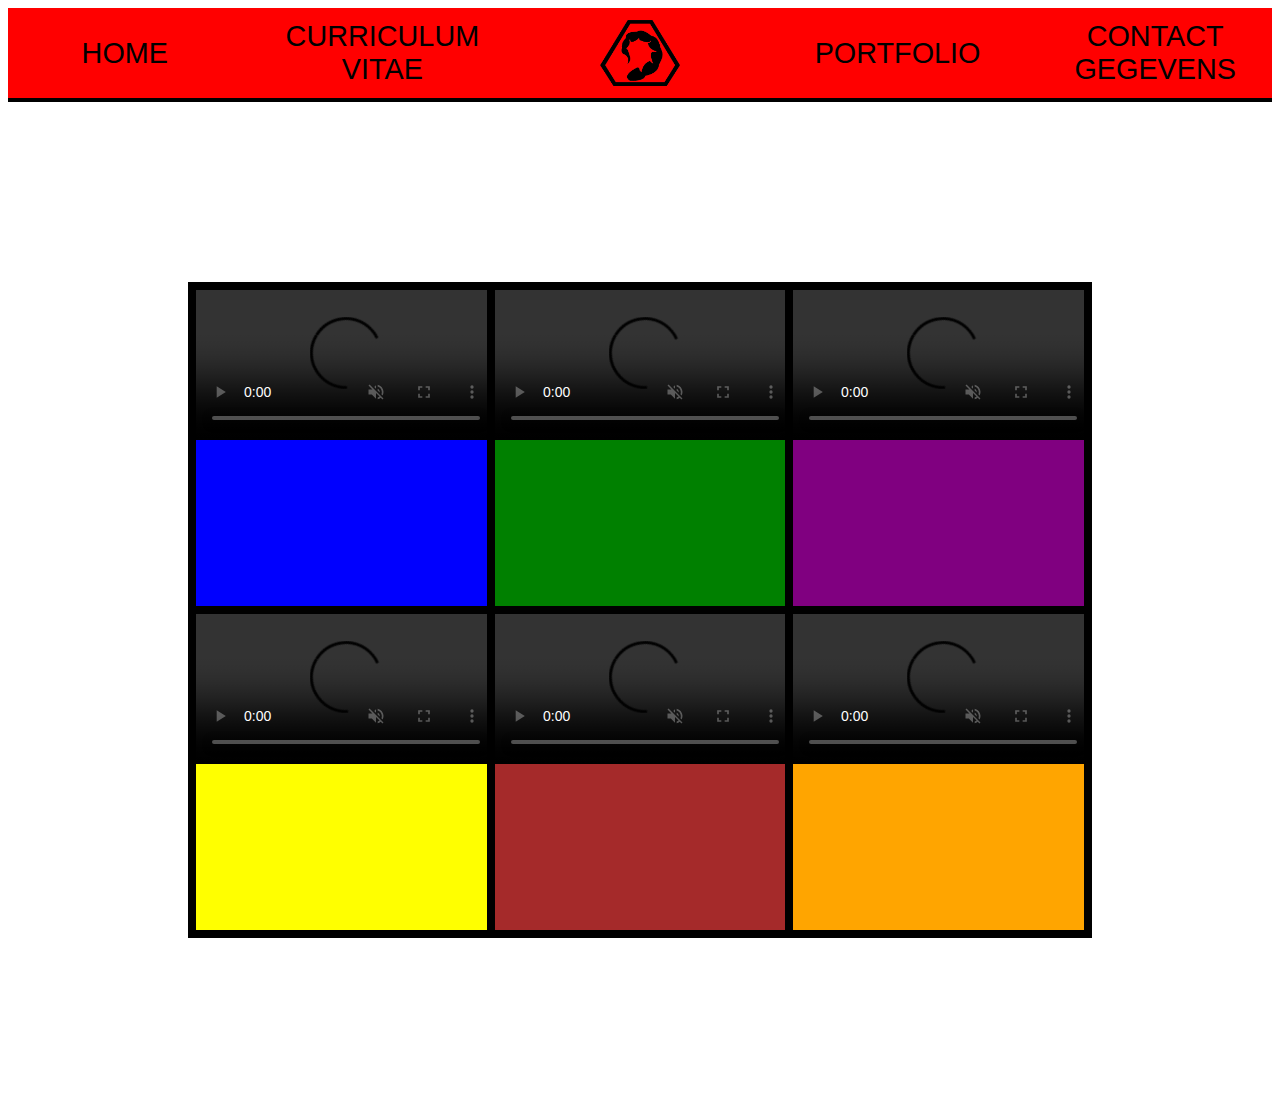
<file: index.html>
<!doctype html>

<html>
	<head>
		<meta charset="UTF-8" />
		<title>CV</title>
		<link rel="stylesheet" type="text/css" href="css/style.css">
	</head>

	<body>
		<header>
			<nav class="container">
				<div class="link1">
				<a href="index.html" class="navLinks">Home</a>
				</div>
				<div class="link2">
				<a href="cv.html" class="navLinks">CURRICULUM VITAE</a>
				</div>
				<div class="headerlogo">
				</div>
				<div class="link3">
				<a href="portfolio.html" class="navLinks">PORTFOLIO</a>
				</div>
				<div class="link4">
				<a href="contact.html" class="navLinks">CONTACT GEGEVENS</a>
				</div>
			</nav>
		</header>
	
		<div class="indexcontainer">
				<div class="box1"><video width="auto" height="cover" autoplay controls <video loop muted>>
						<source src="https://ak3.picdn.net/shutterstock/videos/19522633/preview/stock-footage-profile-of-mature-politician-speaking-out-at-political-forum-meeting-and-making-fair-points-about.webm" type="video/webm">
					  Your browser does not support the video tag.
					  </video></div>
				<div class="box2"><video width="auto" height="cover" autoplay controls <video loop muted>>
						<source src="https://ak4.picdn.net/shutterstock/videos/24752024/preview/stock-footage-timelapse-of-developer-programming-an-app-young-male-worker-concentrating-on-codes-at-the-office.webm" type="video/webm">
					  Your browser does not support the video tag.
					  </video></div>
				<div class="box3"><video width="auto" height="cover" autoplay controls <video loop muted>>
						<source src="https://ak6.picdn.net/shutterstock/videos/3232276/preview/stock-footage-archer-firing-an-arrow.webm" type="video/webm">
					  Your browser does not support the video tag.
					  </video></div>
				<div class="box4"><video width="auto" height="cover" autoplay controls <video loop muted>>
						<source src="https://ak4.picdn.net/shutterstock/videos/29477974/preview/stock-footage-colosseum-in-rome-aerial-view.webm" type="video/webm">
					  Your browser does not support the video tag.
					  </video></div>
				<div class="box5"><video width="auto" height="cover" autoplay controls <video loop muted>>
						<source src="https://ak8.picdn.net/shutterstock/videos/1009951958/preview/stock-footage-back-view-of-the-professor-giving-lecture-on-computer-science-to-a-classroom-full-of-multi-ethnic.webm" type="video/webm">
					  Your browser does not support the video tag.
					  </video></div>
				<div class="box6"><video width="auto" height="cover" autoplay controls <video loop muted>>
						<source src="https://ak4.picdn.net/shutterstock/videos/33248464/preview/stock-footage-woman-holds-smartphone-and-has-laptop-on-her-knees-browses-online-store-that-sales-fashionable.webm" type="video/webm">
					  Your browser does not support the video tag.
					  </video></div>
		</div>

	</body>
</html>
</file>
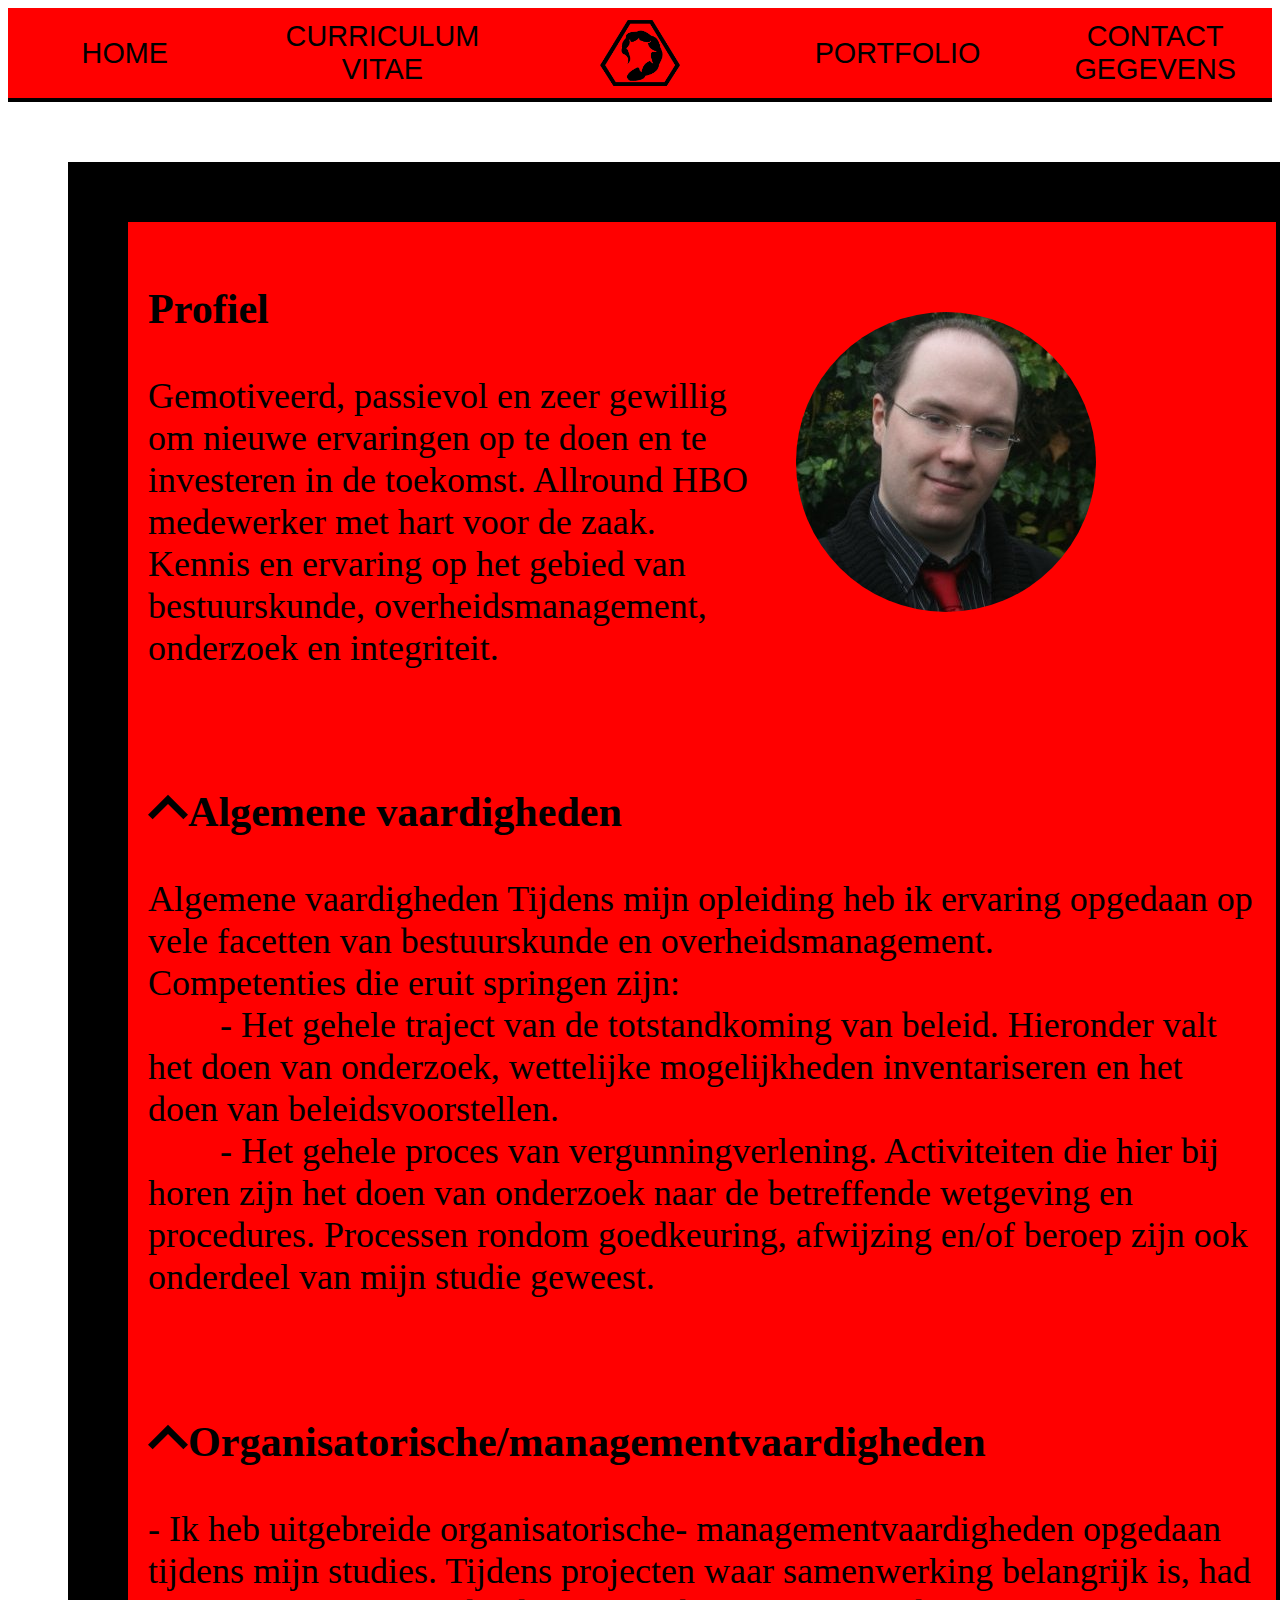
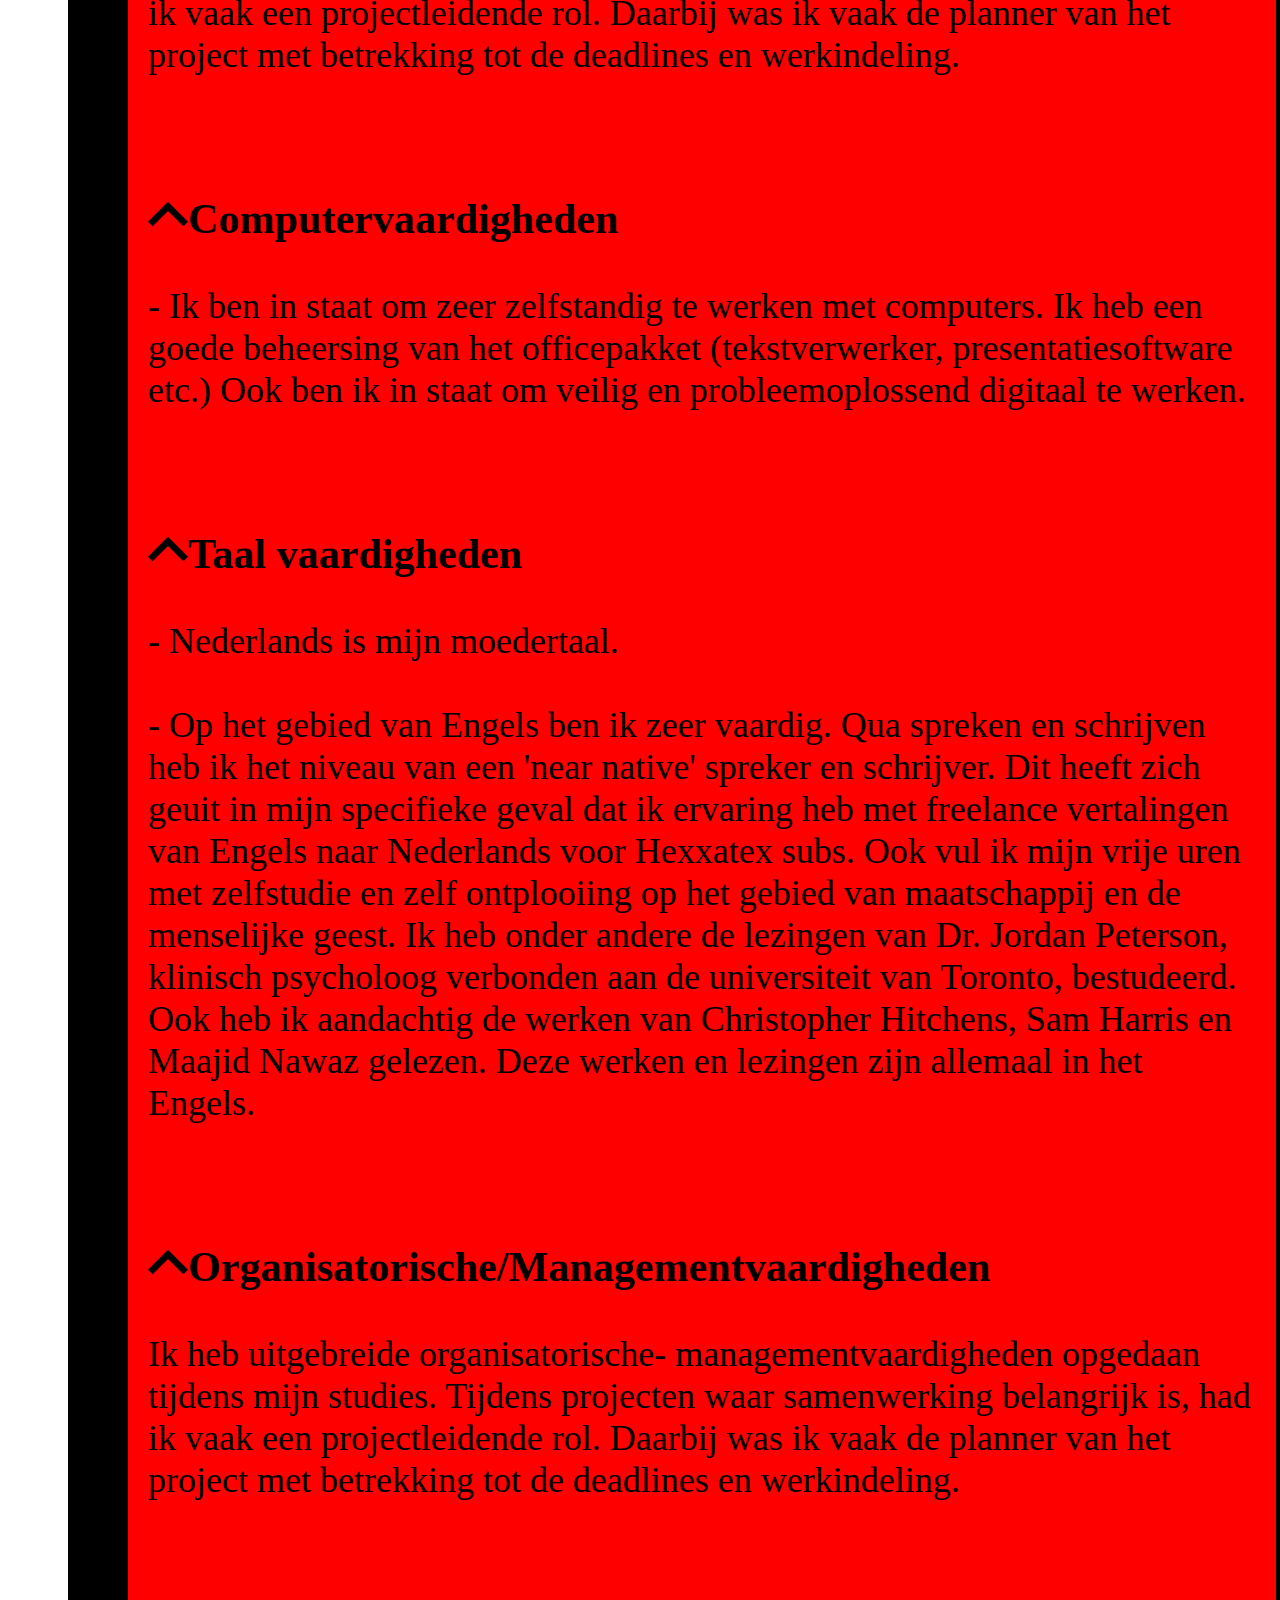
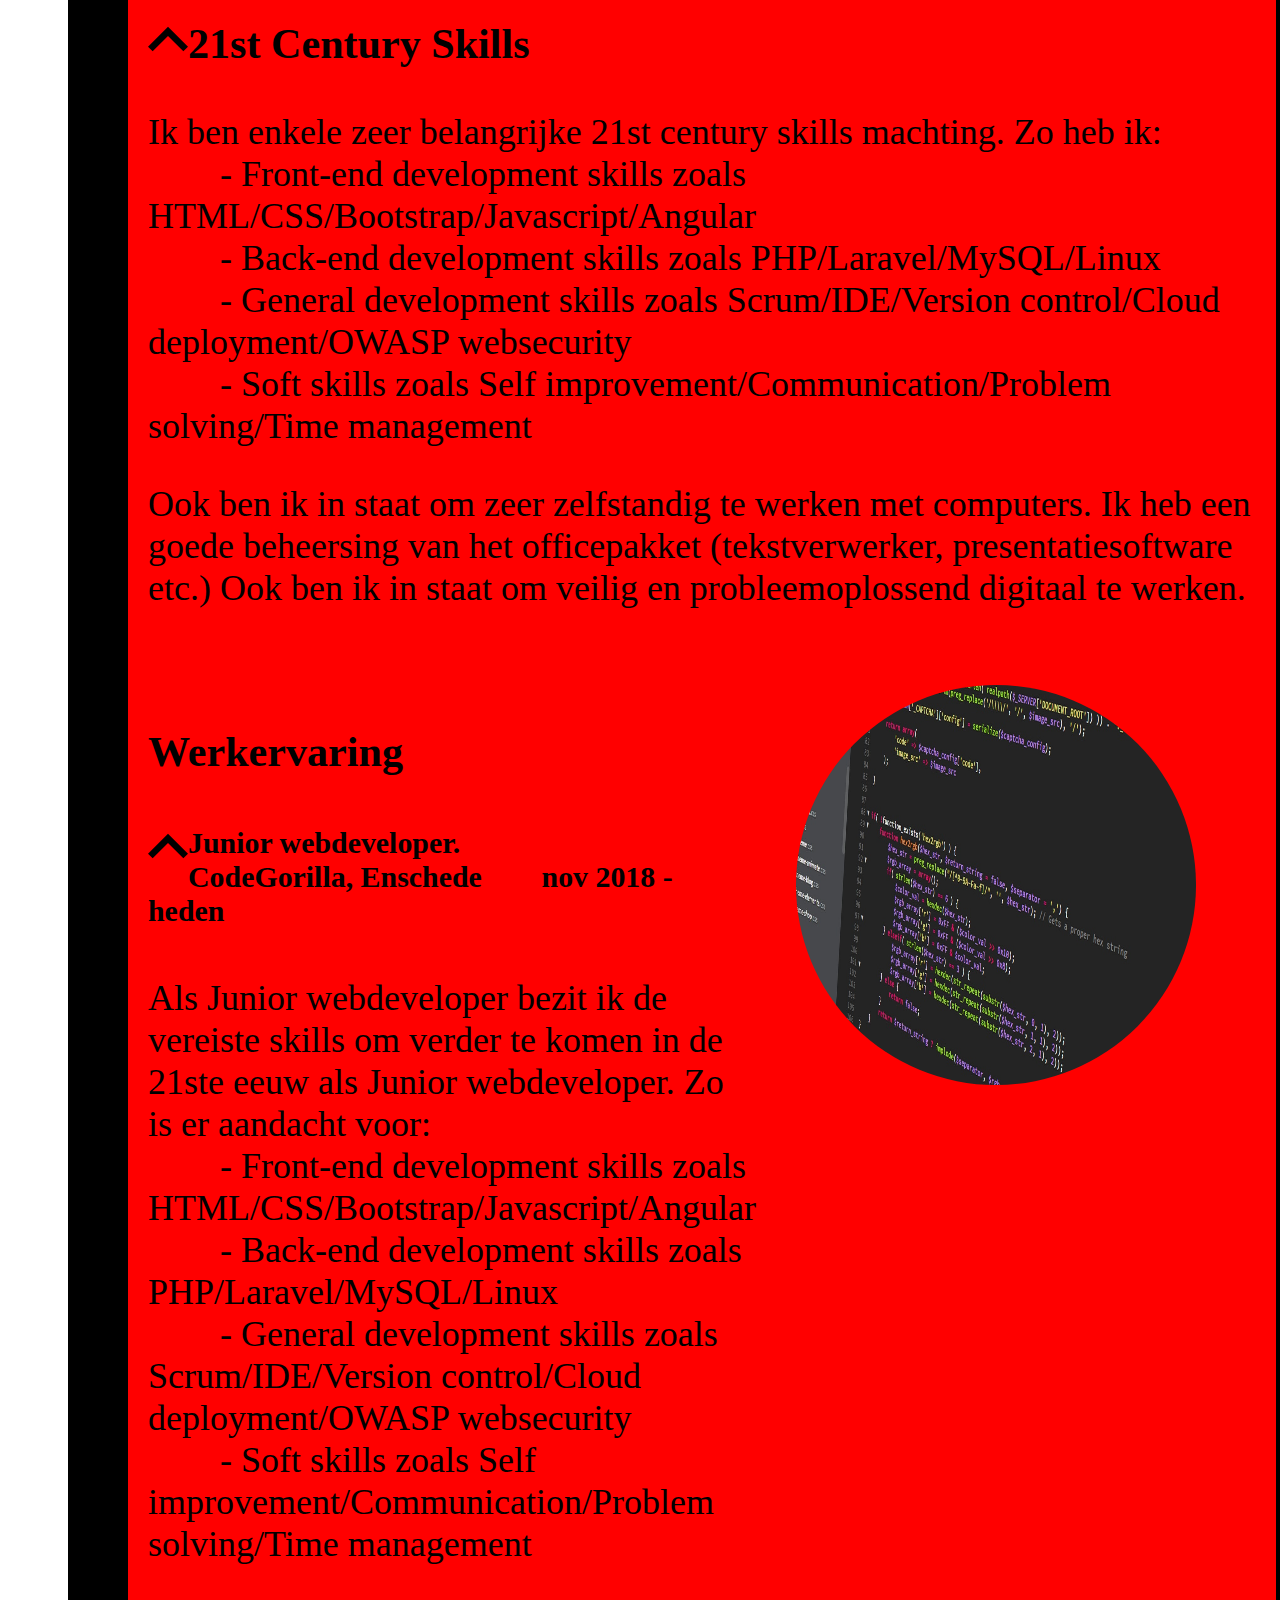
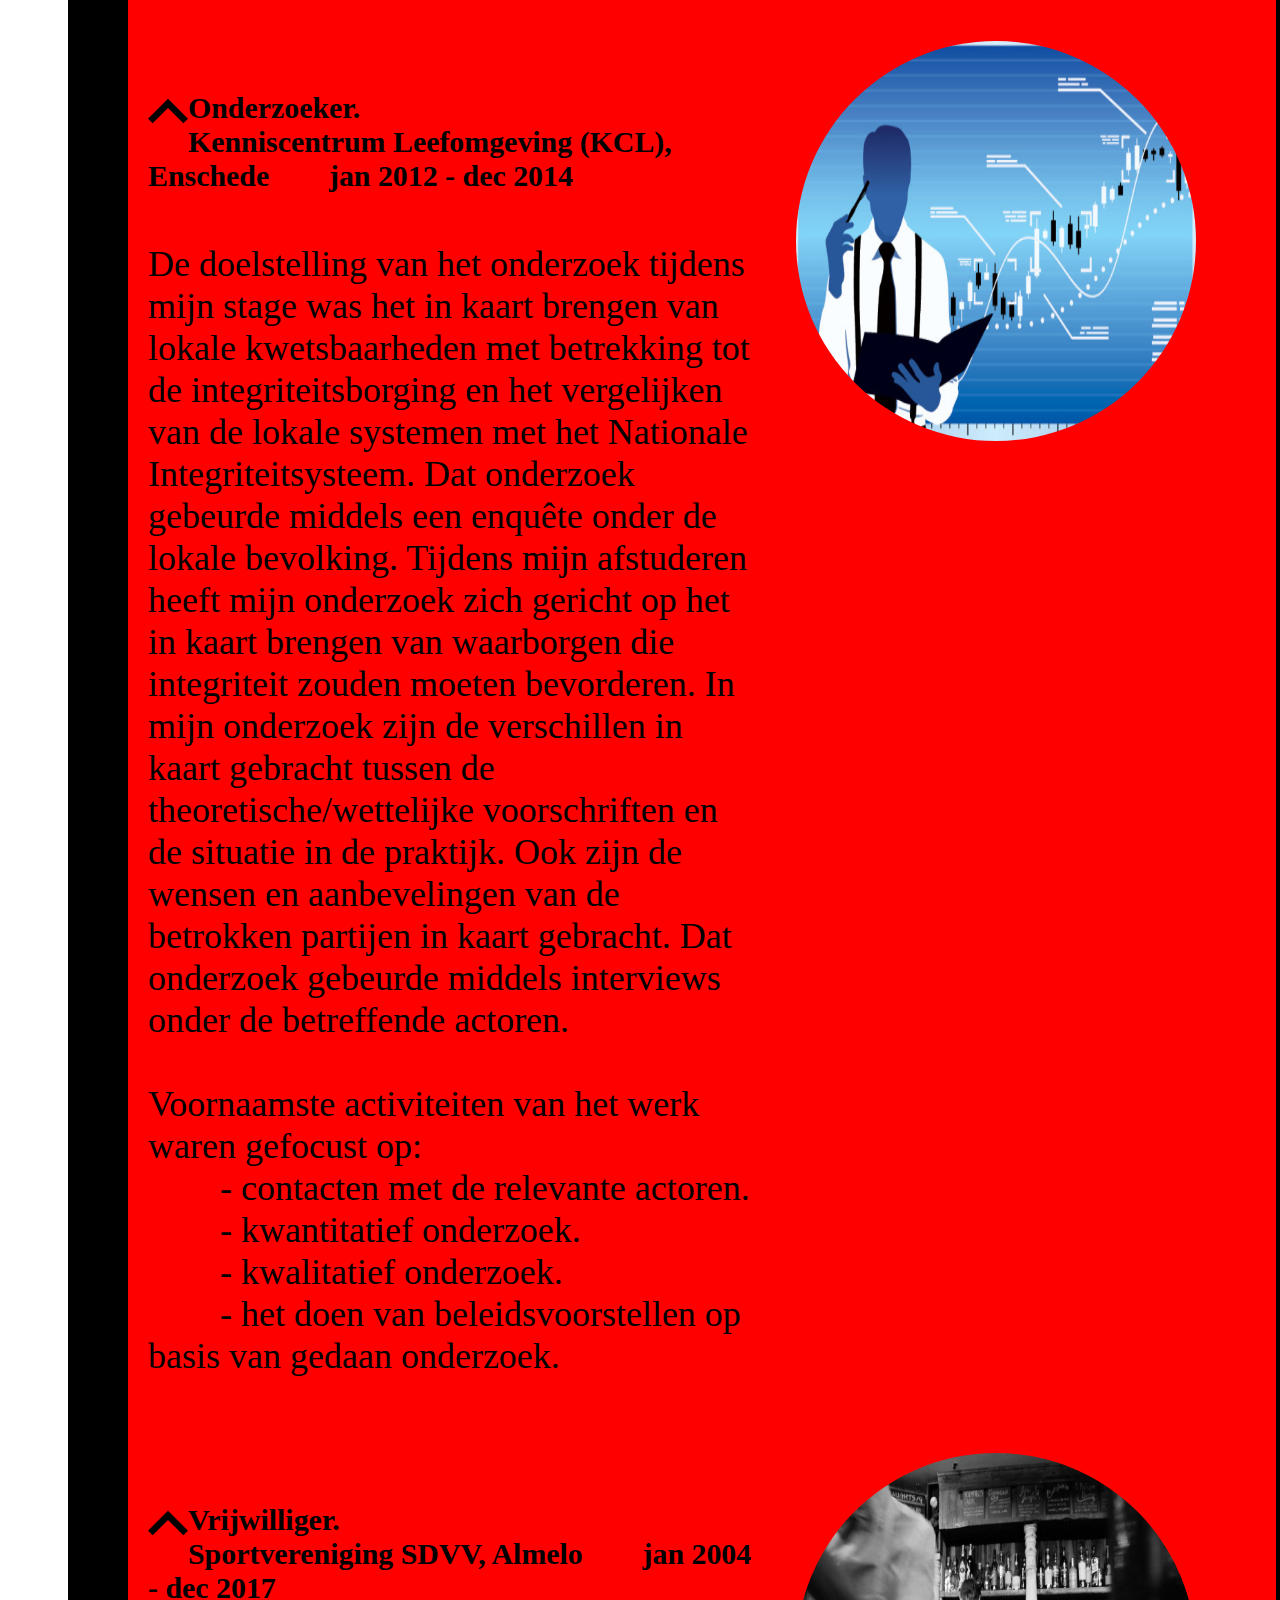
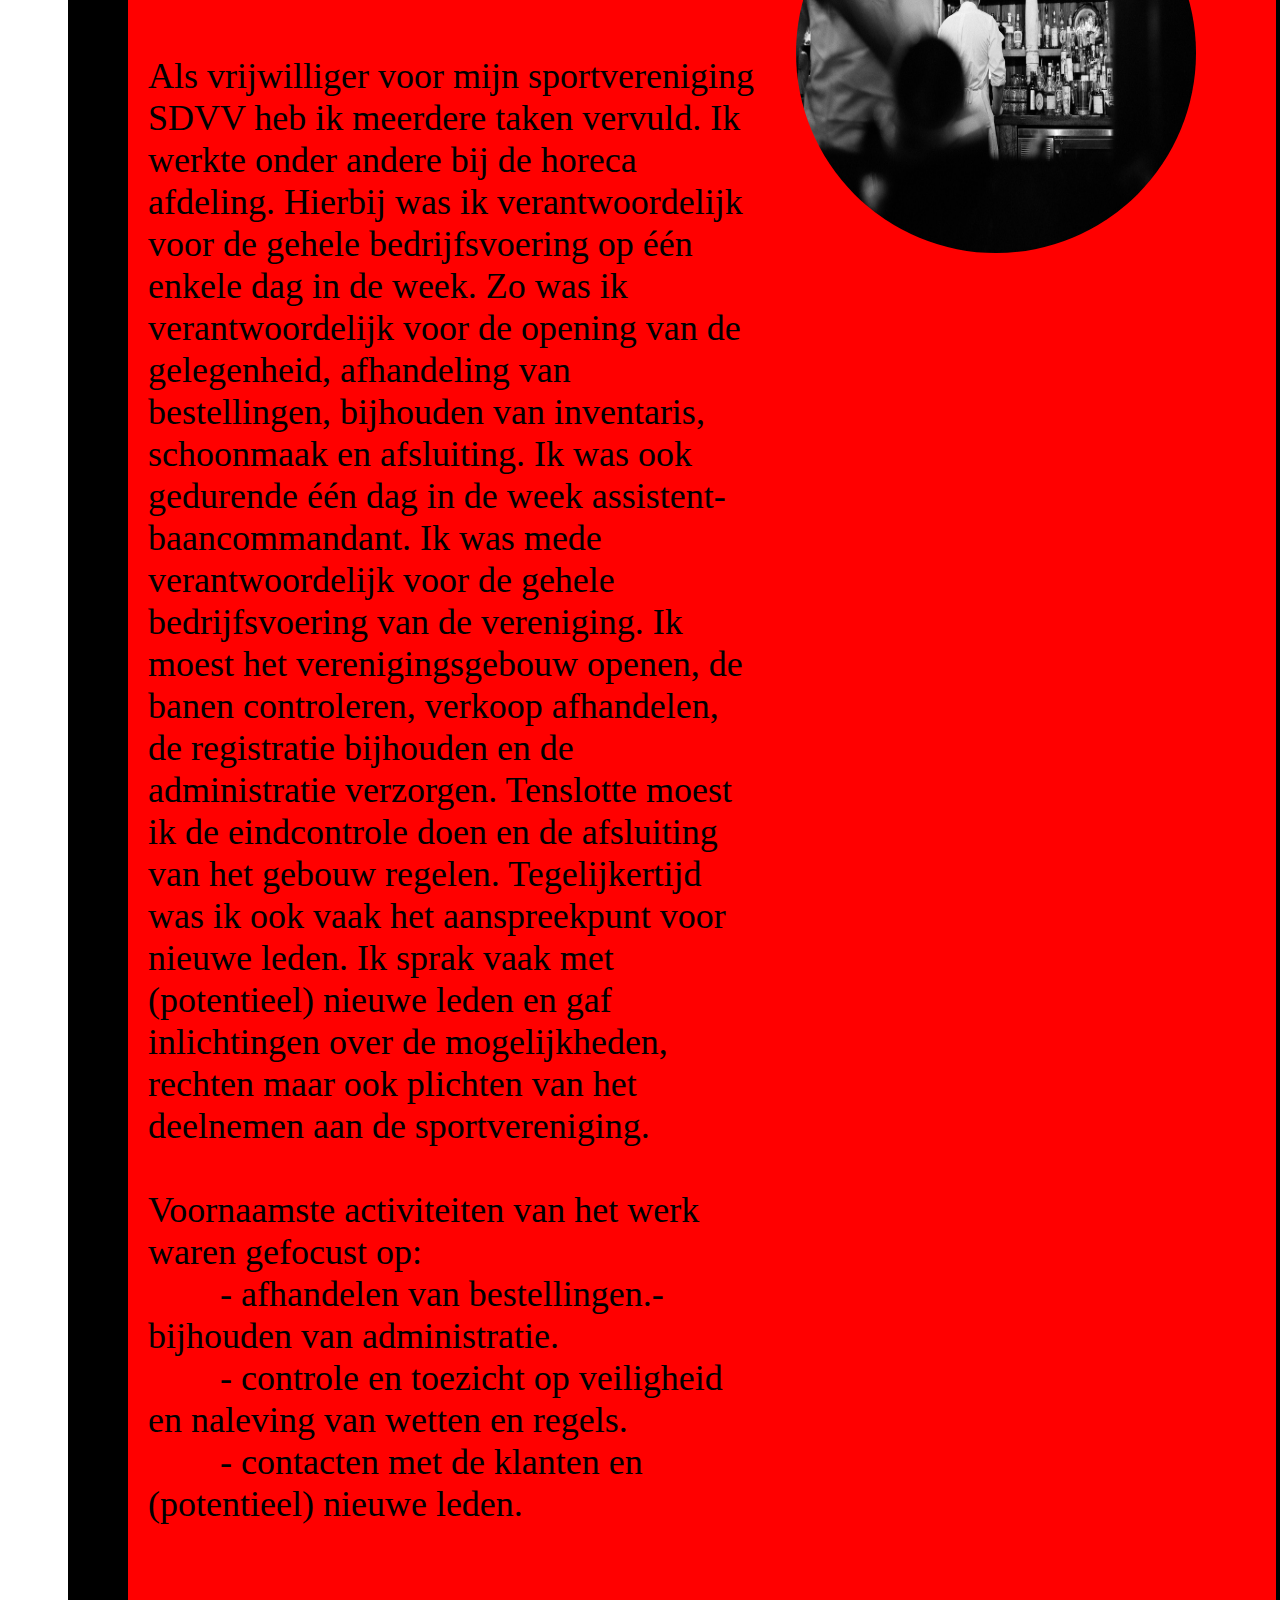
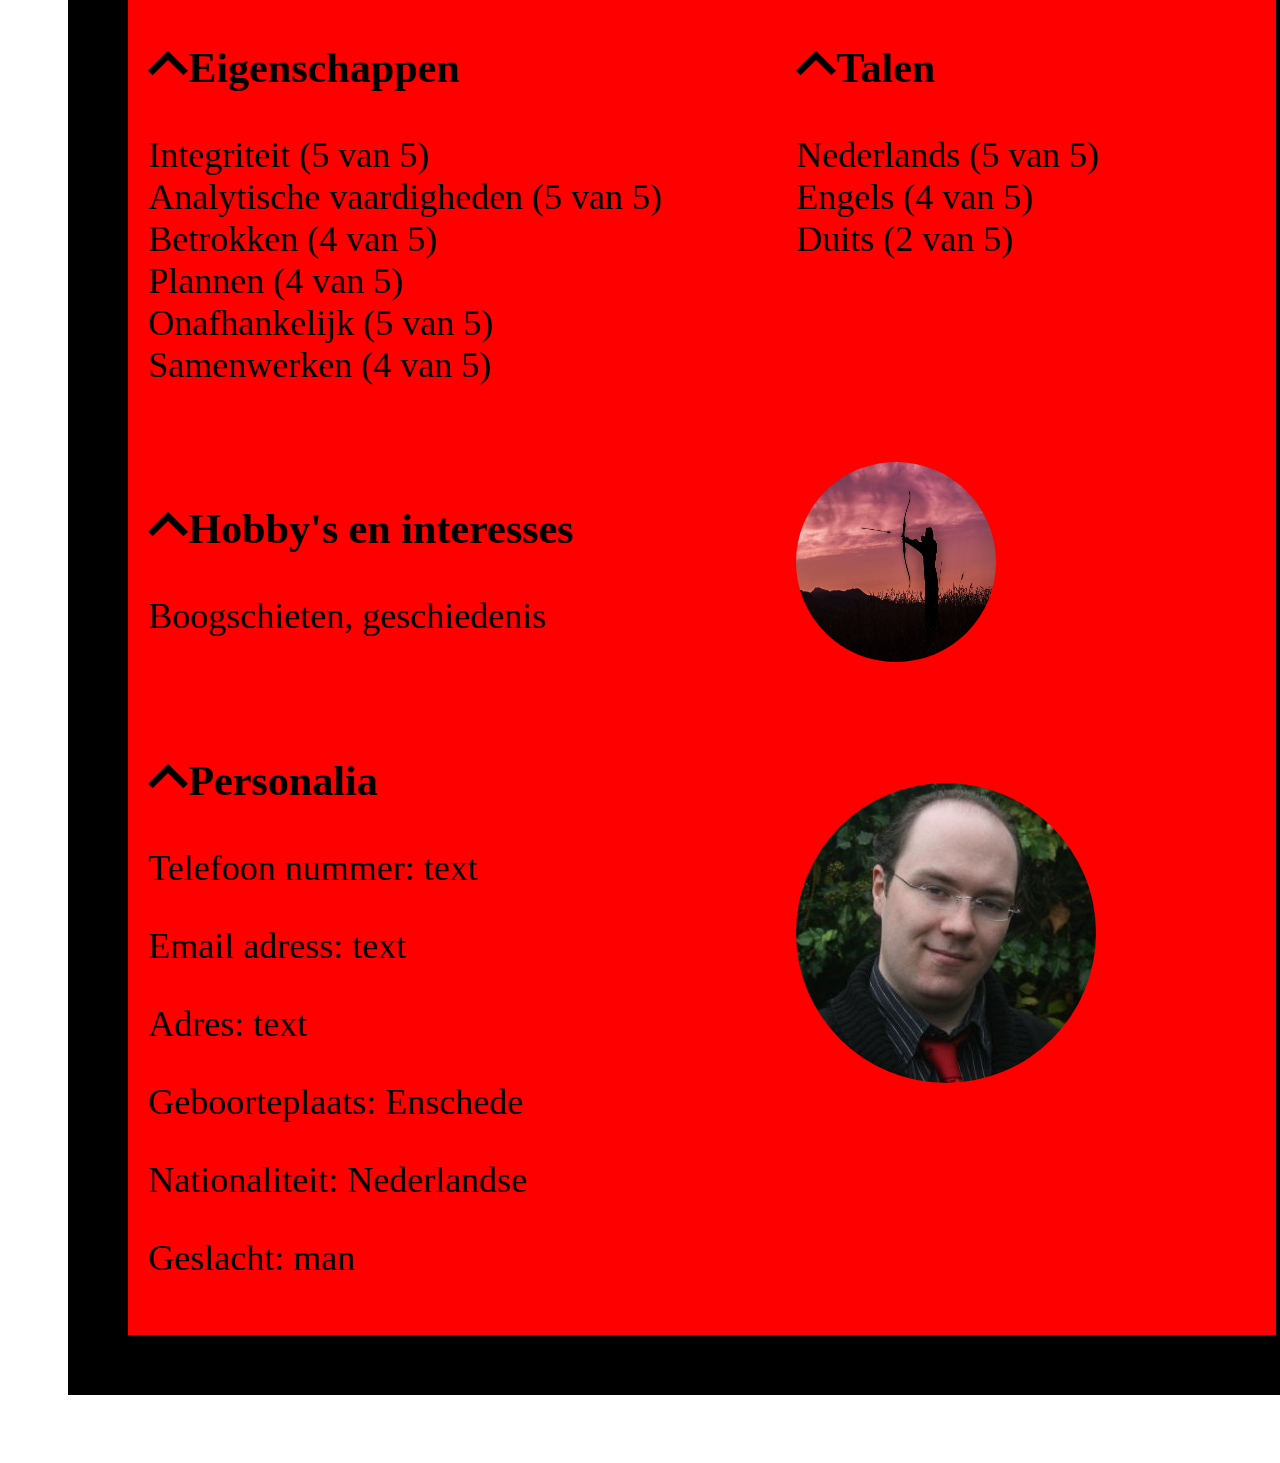
<file: cv.html>
<!doctype html>

<html>
	<head>
		<meta charset="UTF-8" />
		<title>CV</title>
		<link rel="stylesheet" type="text/css" href="css/style.css">
	</head>
	
	<body>
		<header>
			<nav class="container">
				<div class="link1">
				<a href="index.html" class="navLinks">Home</a>
				</div>
				<div class="link2">
				<a href="cv.html" class="navLinks">CURRICULUM VITAE</a>
				</div>
				<div class="headerlogo">
				</div>
				<div class="link3">
				<a href="portfolio.html" class="navLinks">PORTFOLIO</a>
				</div>
				<div class="link4">
				<a href="contact.html" class="navLinks">CONTACT GEGEVENS</a>
				</div>
			</nav>
		</header>
		
	<div class="cvwrapper">
		<div id="top" class="cvprofiel">
			<h3>Profiel</h3>
			<p>Gemotiveerd, passievol en zeer gewillig om nieuwe ervaringen op te doen 
			en te investeren in de toekomst. Allround HBO medewerker met hart voor 
			de zaak. Kennis en ervaring op het gebied van bestuurskunde, overheidsmanagement, 
			onderzoek en integriteit.</p>
		</div>
 
		<div class="cvprofielfoto">
			<img src="images/profielfoto.jpg" alt="profiel foto">
		</div>

		<div class="cvalgemenevaardigheden">
			<h3><a href="#top"><img src="images/arrowup.svg" style="float:left;width:40px;height:40px;" alt="arrowup"></a>Algemene vaardigheden</h3>
			<p>Algemene vaardigheden Tijdens mijn opleiding heb ik ervaring opgedaan op vele 
			facetten van bestuurskunde en overheidsmanagement.<br />   
			Competenties die eruit springen zijn:<br /> 
			&emsp;&emsp;- Het gehele traject van de totstandkoming van beleid. Hieronder valt het 
			doen van onderzoek, wettelijke mogelijkheden inventariseren en het doen van 
			beleidsvoorstellen.<br />
			&emsp;&emsp;- Het gehele proces van vergunningverlening. Activiteiten die hier bij horen 
			zijn het doen van onderzoek naar de betreffende wetgeving en procedures. Processen 
			rondom goedkeuring, afwijzing en/of beroep zijn ook onderdeel van mijn studie 
			geweest.<br /></p>
		</div>

		<!--<div class="cvalgemenevaardighedenfoto">
				<img src="images/profielfoto.jpg" alt="profiel foto">
		</div>-->
			
		<div class="cvorganisatorischemanagementvaardigheden">
			<h3><a href="#top"><img src="images/arrowup.svg" style="float:left;width:40px;height:40px;" alt="arrowup"></a>Organisatorische/managementvaardigheden </h3>
			<p>- Ik heb uitgebreide organisatorische- managementvaardigheden opgedaan tijdens 
			mijn studies. Tijdens projecten waar samenwerking belangrijk is, 
			had ik vaak een projectleidende rol. Daarbij was ik vaak de planner van het project 
			met betrekking tot de deadlines en werkindeling.</p>
		</div>

		<!--<div class="cvorganisatorischemanagementvaardighedenfoto">
				<img src="images/profielfoto.jpg" alt="profiel foto">
		</div>-->
			
		<div class="cvcomputervaardigheden">
			<h3><a href="#top"><img src="images/arrowup.svg" style="float:left;width:40px;height:40px;" alt="arrowup"></a>Computervaardigheden</h3>
			<p>- Ik ben in staat om zeer zelfstandig te werken met computers. Ik heb een goede 
			beheersing van het officepakket (tekstverwerker, presentatiesoftware 
			etc.) Ook ben ik in staat om veilig en probleemoplossend digitaal te werken.</p>
		</div>

		<!--<div class="cvcomputervaardighedenfoto">
			<img src="images/profielfoto.jpg" alt="profiel foto">
		</div>-->

		<div class="cvtaalvaardigheden">
			<h3><a href="#top"><img src="images/arrowup.svg" style="float:left;width:40px;height:40px;" alt="arrowup"></a>Taal vaardigheden</h3>
			<p>- Nederlands is mijn moedertaal.<br /><br />
			- Op het gebied van Engels ben ik zeer vaardig. Qua spreken en schrijven heb ik het
			niveau van een 'near native' spreker en schrijver. Dit heeft zich geuit in mijn
			specifieke geval dat ik ervaring heb met freelance vertalingen van Engels naar
			Nederlands voor Hexxatex subs. Ook vul ik mijn vrije uren met zelfstudie en zelf
			ontplooiing op het gebied van maatschappij en de menselijke geest. Ik heb onder
			andere de lezingen van Dr. Jordan Peterson, klinisch psycholoog verbonden aan de
			universiteit van Toronto, bestudeerd. Ook heb ik aandachtig de werken van
			Christopher Hitchens, Sam Harris en Maajid Nawaz gelezen. Deze werken en
			lezingen zijn allemaal in het Engels.</p>
		</div>

		<!--<div class="cvtaalvaardighedenfoto">
				<img src="images/profielfoto.jpg" alt="profiel foto">
		</div>-->

		<div class="cvmanagementvaardigheden">
			<h3><a href="#top"><img src="images/arrowup.svg" style="float:left;width:40px;height:40px;" alt="arrowup"></a>Organisatorische/Managementvaardigheden</h3>
			<p>Ik heb uitgebreide organisatorische- managementvaardigheden opgedaan tijdens
			mijn studies. Tijdens projecten waar samenwerking belangrijk is, had ik vaak een
			projectleidende rol. Daarbij was ik vaak de planner van het project met betrekking tot
			de deadlines en werkindeling.</p>
		</div>

		<!--<div class="cvmanagementvaardighedenfoto">
				<img src="images/managementvaardigheden.jpeg" alt="profiel foto">
		</div>-->

		<div class="cvskills">
			<h3><a href="#top"><img src="images/arrowup.svg" style="float:left;width:40px;height:40px;" alt="arrowup"></a>21st Century Skills</h3>
			<p>Ik ben enkele zeer belangrijke 21st century skills machting. Zo heb ik:<br />
			&emsp;&emsp;- Front-end development skills zoals HTML/CSS/Bootstrap/Javascript/Angular<br />
			&emsp;&emsp;- Back-end development skills zoals PHP/Laravel/MySQL/Linux<br />
			&emsp;&emsp;- General development skills zoals Scrum/IDE/Version control/Cloud deployment/OWASP 
			websecurity<br />
			&emsp;&emsp;- Soft skills zoals Self improvement/Communication/Problem solving/Time management</p>
			<p>Ook ben ik in staat om zeer zelfstandig te werken met computers. Ik heb een goede
			beheersing van het officepakket (tekstverwerker, presentatiesoftware etc.) Ook ben
			ik in staat om veilig en probleemoplossend digitaal te werken.</p>
		</div>

		<!--<div class="cvskillsfoto">
				<img src="images/profielfoto.jpg" alt="profiel foto">
		</div>-->

		<div class="cvjuniorwebdeveloper">		
			<h3>Werkervaring</h3>
			<h5><a href="#top"><img src="images/arrowup.svg" style="float:left;width:40px;height:40px;" alt="arrowup"></a>Junior webdeveloper.<br />CodeGorilla, Enschede&emsp;&emsp;nov 2018 - heden</h5>
			<p>Als Junior webdeveloper bezit ik de vereiste skills om verder te komen in de 21ste eeuw als Junior webdeveloper. 
			Zo is er aandacht voor:<br />
			&emsp;&emsp;- Front-end development skills zoals HTML/CSS/Bootstrap/Javascript/Angular<br />
			&emsp;&emsp;- Back-end development skills zoals PHP/Laravel/MySQL/Linux<br />
			&emsp;&emsp;- General development skills zoals Scrum/IDE/Version control/Cloud deployment/OWASP 
			websecurity<br />
			&emsp;&emsp;- Soft skills zoals Self improvement/Communication/Problem solving/Time management</p>
		</div>

		<div class="cvjuniorwebdeveloperfoto">
				<img src="images/juniorwebdeveloper.jpeg" alt="profiel foto">
		</div>

		<div class="cvonderzoeker">
			<h5><a href="#top"><img src="images/arrowup.svg" style="float:left;width:40px;height:40px;" alt="arrowup"></a>Onderzoeker. <br />Kenniscentrum Leefomgeving (KCL), Enschede&emsp;&emsp;jan 2012 - dec 2014</h5>
			<p>De doelstelling van het onderzoek tijdens mijn stage was het in kaart brengen van
			lokale kwetsbaarheden met betrekking tot de integriteitsborging en het vergelijken
			van de lokale systemen met het Nationale Integriteitsysteem. Dat onderzoek
			gebeurde middels een enquête onder de lokale bevolking. Tijdens mijn afstuderen
			heeft mijn onderzoek zich gericht op het in kaart brengen van waarborgen die
			integriteit zouden moeten bevorderen. In mijn onderzoek zijn de verschillen in kaart
			gebracht tussen de theoretische/wettelijke voorschriften en de situatie in de praktijk.
			Ook zijn de wensen en aanbevelingen van de betrokken partijen in kaart gebracht.
			Dat onderzoek gebeurde middels interviews onder de betreffende actoren.<br /><br />
			Voornaamste activiteiten van het werk waren gefocust op:<br />
			&emsp;&emsp;- contacten met de relevante actoren.<br />
			&emsp;&emsp;- kwantitatief onderzoek.<br />
			&emsp;&emsp;- kwalitatief onderzoek.<br />
			&emsp;&emsp;- het doen van beleidsvoorstellen op basis van gedaan onderzoek.</p>
		</div>

		<div class="cvonderzoekerfoto">
				<img src="images/onderzoeker.jpg" alt="profiel foto">
		</div>

		<div class="cvvrijwilliger">
			<h5><a href="#top"><img src="images/arrowup.svg" style="float:left;width:40px;height:40px;" alt="arrowup"></a>Vrijwilliger.<br />Sportvereniging SDVV, Almelo&emsp;&emsp;jan 2004 - dec 2017</h5>
			<p>Als vrijwilliger voor mijn sportvereniging SDVV heb ik meerdere taken vervuld. Ik
			werkte onder andere bij de horeca afdeling. Hierbij was ik verantwoordelijk voor de
			gehele bedrijfsvoering op één enkele dag in de week. Zo was ik verantwoordelijk
			voor de opening van de gelegenheid, afhandeling van bestellingen, bijhouden van
			inventaris, schoonmaak en afsluiting. Ik was ook gedurende één dag in de week
			assistent-baancommandant. Ik was mede verantwoordelijk voor de gehele
			bedrijfsvoering van de vereniging. Ik moest het verenigingsgebouw openen, de
			banen controleren, verkoop afhandelen, de registratie bijhouden en de administratie
			verzorgen. Tenslotte moest ik de eindcontrole doen en de afsluiting van het gebouw
			regelen. Tegelijkertijd was ik ook vaak het aanspreekpunt voor nieuwe leden. Ik sprak
			vaak met (potentieel) nieuwe leden en gaf inlichtingen over de mogelijkheden,
			rechten maar ook plichten van het deelnemen aan de sportvereniging.<br /><br />
			Voornaamste activiteiten van het werk waren gefocust op:<br />
			&emsp;&emsp;- afhandelen van bestellingen.- bijhouden van administratie.<br />
			&emsp;&emsp;- controle en toezicht op veiligheid en naleving van wetten en regels.<br />
			&emsp;&emsp;- contacten met de klanten en (potentieel) nieuwe leden.</p>
		</div>

		<div class="cvvrijwilligerfoto">
				<img src="images/vrijwilliger.jpg" alt="profiel foto">
		</div>
		
		<div class="cveigenschappen">
			<h3><a href="#top"><img src="images/arrowup.svg" style="float:left;width:40px;height:40px;" alt="arrowup"></a>Eigenschappen</h3>
			<p>Integriteit (5 van 5)<br />
			Analytische vaardigheden (5 van 5)<br />
			Betrokken (4 van 5)<br />
			Plannen (4 van 5)<br />
			Onafhankelijk (5 van 5)<br />
			Samenwerken (4 van 5)</p>
		</div>

		<!--<div class="cveigenschappenfoto">
				<img src="images/profielfoto.jpg" alt="profiel foto">
		</div>-->

		<div class="cvtalen">
			<h3><a href="#top"><img src="images/arrowup.svg" style="float:left;width:40px;height:40px;" alt="arrowup"></a>Talen</h3>
			<p>Nederlands (5 van 5)<br />
			Engels (4 van 5)<br />
			Duits (2 van 5)</p>
		</div>

		<!--<div class="cvtalenfoto">
				<img src="images/profielfoto.jpg" alt="profiel foto">
		</div>-->

		<div class="cvhobby">
			<h3><a href="#top"><img src="images/arrowup.svg" style="float:left;width:40px;height:40px;" alt="arrowup"></a>Hobby's en interesses</h3>
			<p>Boogschieten, geschiedenis</p>
		</div>

		<div class="cvhobbyfoto">
				<img src="images/archery.jpeg" alt="profiel foto">
		</div>

		<div class="cvpersonalia">
			<h3><a href="#top"><img src="images/arrowup.svg" style="float:left;width:40px;height:40px;" alt="arrowup"></a>Personalia</h3>
			<p>Telefoon nummer: text</p>
			<p>Email adress: text</p>
			<p>Adres: text</p>
			<p>Geboorteplaats: Enschede</p>
			<p>Nationaliteit: Nederlandse</p>
			<p>Geslacht: man</p>
		</div>

		<div class="cvpersonaliafoto">
				<img src="images/profielfoto.jpg" alt="profiel foto">
		</div>	

	</div>

	</body>
</html>
</file>
<file: css/style.css>
body{
	font-size: 36px;
}

nav {
  display: grid;
  grid-template-columns: repeat(5, 1fr);
  grid-auto-rows: auto;
  grid-gap: 1em;
  align-items: center;
  text-align: center;
  border-bottom: 4px solid black;
	background: red;
	font-size: 24px;
}

@media screen and (max-width: 900px) {
  nav {
    grid-template-columns: auto;
    grid-template-rows: auto;
    grid-gap: 1em;
 }
}  

.link1 {
  grid-column: 1;
}

.link2 {
  grid-column: 2;
}

.link3 {
  grid-column: 4;
}

.link4 {
  grid-column: 5;
}

.headerlogo {
	grid-column: 3;
	background-image: url("../images/nodlogo.png");
	background-position: center;
	background-size: 80px;
	background-repeat: no-repeat;
	height: 50px;
	padding: 20px;
}

.navLinks {
  font-family: 'Ubuntu', sans-serif;
  font-size: 1.2em;
  text-transform: uppercase;
  text-decoration: none;
  color: black;
}

.navLinks:hover {
  color: white;
  border: 1px solid black;
  padding: 1em 1em;
  background-color: black;
  transition-timing-function: ease-in;
  transition: 0.5s;
}

.indexcontainer {
	display: grid;
	margin: 5em;
	border: 4px black solid;
  grid-template-columns: repeat(3, 1fr);
	grid-auto-rows: 324px;
    grid-template-areas: 
	  "box1 box2 box3"
	  "box4 box5 box6"
}

.box1 {
	grid-area: box1;
	background-color: blue;
	border: 4px black solid;
	overflow: hidden;
}
.box2 {
	grid-area: box2;
	background-color: green;
	border: 4px black solid;
	overflow: hidden;
}
.box3 {
	grid-area: box3;
	background-color: purple;
	border: 4px black solid;
	overflow: hidden;
}
.box4 {
	grid-area: box4;
	background-color: yellow;
	border: 4px black solid;
	overflow: hidden;
}
.box5 {
	grid-area: box5;
	background-color: brown;
	border: 4px black solid;
	overflow: hidden;
}
.box6 {
	grid-area: box6;
	background-color: orange;
	border: 4px black solid;
	overflow: hidden;
}

.cvwrapper {
    display: grid;
		grid-template-columns: repeat(1fr 1fr);
    grid-auto-rows: minmax(100px, auto);
    grid-template-areas: 
      "profiel  profielfoto"
      "algemenevaardigheden  algemenevaardigheden"
      "organisatorischemanagementvaardigheden  organisatorischemanagementvaardigheden"
	  	"computervaardigheden computervaardigheden"
			"taalvaardigheden taalvaardigheden"
			"managementvaardigheden managementvaardigheden"
			"skills skills"
			"juniorwebdeveloper juniorwebdeveloperfoto"
			"onderzoeker onderzoekerfoto"
			"vrijwilliger vrijwilligerfoto"
			"eigenschappen talen"
			"hobby hobbyfoto"
			"personalia personaliafoto";
}

.cvprofiel {
	grid-area: profiel;
background-color: red;
padding: 20px 20px;
border-top: 60px black solid;
border-left: 60px black solid;
margin-left: 60px;
margin-top: 60px;
}

.cvprofielfoto {
	grid-area: profielfoto;
background-color: red;
padding: 20px 20px;
border-top: 60px black solid;
border-right: 60px black solid;
margin-right: 60px;
margin-top: 60px;
}

.cvprofielfoto img{
	border-radius: 50%;
	margin-top: 70px;
	margin-right: 70px;
}

.cvalgemenevaardigheden {
	grid-area: algemenevaardigheden;
background-color: red;
padding: 20px 20px;
border-left: 60px black solid;
margin-left: 60px;
margin-right: 60px;
border-right: 60px black solid;
}

.cvalgemenevaardighedenfoto {
	grid-area: algemenevaardighedenfoto;
background-color: red;
padding: 20px 20px;
border-right: 60px black solid;
}

.cvorganisatorischemanagementvaardigheden {
	grid-area: organisatorischemanagementvaardigheden;
background-color: red;
padding: 20px 20px;
border-left: 60px black solid;
margin-left: 60px;
margin-right: 60px;
border-right: 60px black solid;
}

.cvorganisatorischemanagementvaardighedenfoto {
	grid-area: organisatorischemanagementvaardighedenfoto;
background-color: red;
padding: 20px 20px;
border-right: 60px black solid;
}

.cvcomputervaardigheden {
	grid-area: computervaardigheden;
background-color: red;
padding: 20px 20px;
border-left: 60px black solid;
margin-left: 60px;
margin-right: 60px;
border-right: 60px black solid;
}

.cvcomputervaardighedenfoto {
	grid-area: computervaardighedenfoto;
background-color: red;
padding: 20px 20px;
border-right: 60px black solid;
}

.cvtaalvaardigheden {
	grid-area: taalvaardigheden;
background-color: red;
padding: 20px 20px;
border-left: 60px black solid;
margin-left: 60px;
margin-right: 60px;
border-right: 60px black solid;
}

.cvtaalvaardighedenfoto {
	grid-area: taalvaardighedenfoto;
background-color: red;
padding: 20px 20px;
border-right: 60px black solid;
}

.cvmanagementvaardigheden {
	grid-area: managementvaardigheden;
background-color: red;
padding: 20px 20px;
border-left: 60px black solid;
margin-left: 60px;
margin-right: 60px;
border-right: 60px black solid;
}

.cvmanagementvaardighedenfoto {
	grid-area: managementvaardighedenfoto;
background-color: red;
padding: 20px 20px;
border-right: 60px black solid;

}

.cvmanagementvaardighedenfoto img{
	position: relative;
	width:  400px;
	height: 400px;
	background-position: 50% 50%;
	background-repeat:   no-repeat;
	background-size:     cover;
	}

.cvskills {
grid-area: skills;
background-color: red;
padding: 20px 20px;
border-left: 60px black solid;
margin-left: 60px;
margin-right: 60px;
border-right: 60px black solid;
}

.cvskillsfoto {
grid-area: skillsfoto;
background-color: red;
padding: 20px 20px;
border-right: 60px black solid;
}

.cvjuniorwebdeveloper {
  grid-area: juniorwebdeveloper;
	background-color: red;
	padding: 20px 20px;
	border-left: 60px black solid;
	margin-left: 60px;
}

.cvjuniorwebdeveloperfoto{
	grid-area: juniorwebdeveloperfoto;
	background-color: red;
	padding: 20px 20px;
	border-right: 60px black solid;
	margin-right: 60px;
	}

.cvjuniorwebdeveloperfoto img{
	position: relative;
	width:  400px;
	height: 400px;
	background-position: 50% 50%;
	background-repeat:   no-repeat;
	background-size:     cover;
	border-radius: 50%;
	margin-right: 60px;
}

.cvonderzoeker {
	grid-area: onderzoeker;
background-color: red;
padding: 20px 20px;
border-left: 60px black solid;
border-left: 60px black solid;
margin-left: 60px;
}

.cvonderzoekerfoto {
	grid-area: onderzoekerfoto;
	background-color: red;
	padding: 20px 20px;
	border-right: 60px black solid;
	border-right: 60px black solid;
	margin-right: 60px;
}

.cvonderzoekerfoto img{
	position: relative;
	width:  400px;
	height: 400px;
	background-position: 50% 50%;
	background-repeat:   no-repeat;
	background-size:     cover;
	border-radius: 50%;
	margin-right: 60px;
}

.cvvrijwilliger {
	grid-area: vrijwilliger;
background-color: red;
padding: 20px 20px;
border-left: 60px black solid;
margin-left: 60px;
}

.cvvrijwilligerfoto {
	grid-area: vrijwilligerfoto;
	background-color: red;
	padding: 20px 20px;
	border-right: 60px black solid;
	margin-right: 60px;
}

.cvvrijwilligerfoto img{
	position: relative;
	width:  400px;
	height: 400px;
	background-position: 50% 50%;
	background-repeat:   no-repeat;
	background-size:     cover;
	border-radius: 50%;
	margin-right: 60px;
}	

.cveigenschappen {
    grid-area: eigenschappen;
	background-color: red;
	padding: 20px 20px;
	border-left: 60px black solid;
	margin-left: 60px;
}

.cveigenschappenfoto {
	grid-area: eigenschappenfoto;
	background-color: red;
	padding: 20px 20px;
	border-right: 60px black solid;
}

.cvtalen {
    grid-area: talen;
	background-color: red;
	padding: 20px 20px;
	border-right: 60px black solid;
	margin-right: 60px;
}

.cvtalenfoto {
	grid-area: talenfoto;
	background-color: red;
	padding: 20px 20px;
	border-right: 60px black solid;
}

.cvhobby {
  grid-area: hobby;
	background-color: red;
	padding: 20px 20px;
	border-left: 60px black solid;
	margin-left: 60px;
}

.cvhobbyfoto img{
	position: relative;
	width:  200px;
	height: 200px;
	background-repeat:   no-repeat;
	background-size:     cover;
	border-radius: 50%;
	margin-right: 60px;
}

.cvhobbyfoto {
	grid-area: hobbyfoto;
	background-color: red;
	padding: 20px 20px;
	border-right: 60px black solid;
	margin-right: 60px;
}

.cvpersonalia {
  grid-area: personalia;
	background-color: red;
	padding: 20px 20px;
	border-left: 60px black solid;
	border-bottom: 60px black solid;
	margin-left: 60px;
	margin-bottom: 60px;
}

.cvpersonaliafoto {
	grid-area: personaliafoto;
	background-color: red;
	padding: 20px 20px;
	border-right: 60px black solid;
	border-bottom: 60px black solid;
	margin-right: 60px;
	margin-bottom: 60px;
}

.cvpersonaliafoto img{
	border-radius: 50%;
	margin-top: 70px;
	margin-right: 70px;
}

/*hieronder alle images in de div cvvaardigheden zijn nu dus float right*/
.cvvaardigheden img{
	float:left;
	margin: 20px 20px 20px 20px;
}

video {
	pointer-events: none;
}
</file>
